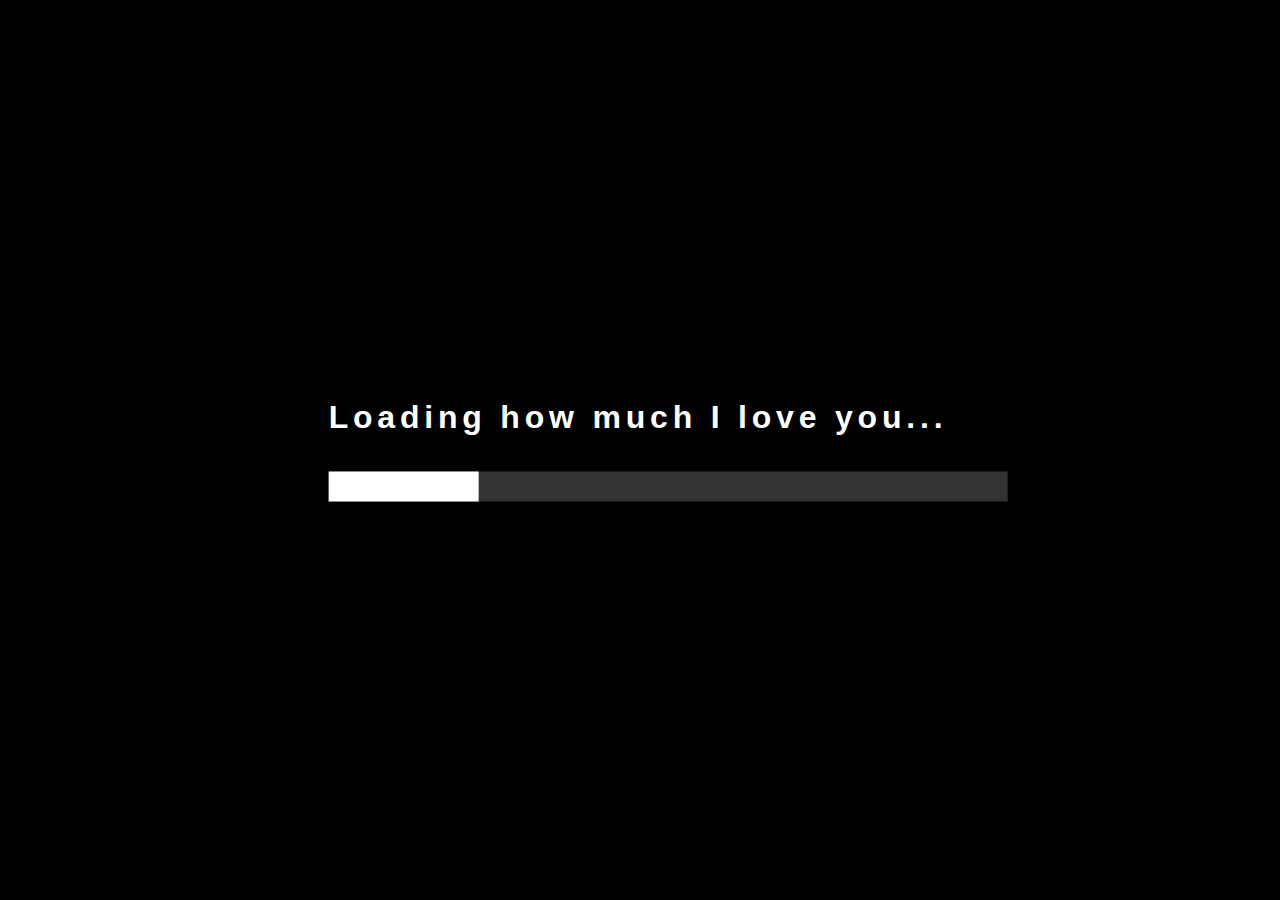
<file: index.html>
﻿<!DOCTYPE html>
<html>
<style>
#myProgress {
  width: 109%;
  background-color: rgb(51, 51, 51);
  margin:auto
}

#myBar {
  width: 0%;
  height: 30px;
  background-color: #FFFFFF
  
}

body {
  background: #000000;
  padding-top: 5em;
  display: flex;
  justify-content: center;
}
.wrapper {
display: flex;
align-items: center;
justify-content: center;

}

.typewriter h1 {
  width: 100%;
  color: #FFFFFF;
  font-family:"Franklin Gothic Medium", "Arial Narrow", Arial, sans-serif;
  overflow: hidden; 
  border-right: .15em solid black; 
  white-space: nowrap; 
  margin: 0 auto; 
  letter-spacing: .15em; 
  animation: typing 3s steps(40, end), blink-caret .8s step-end infinite;       
}


@keyframes typing {
  from { width: 0 }
  to { width: 100% }
}


@keyframes blink-caret {
  from, to { border-color: transparent }
  50% { border-color: white }
  
}

.center {
  margin: 0;
  position: absolute;
  top: 50%;
  left: 50%;
  -ms-transform: translate(-50%, -50%);
  transform: translate(-50%, -50%);
}

</style>

<title>I love you</title>


<body onload="move()">

		<div class="center"><div class="wrapper"><div class="typewriter">
  <h1>Loading how much I love you...</h1>
</div>
</div><br><br>
<div id="myProgress">
  <div id="myBar"></div>
</div></div>



<script>
var delayInMilliseconds = 0;
var i = 0;
setTimeout(function move() {

{
  if (i == 0) {
    i = 1;
    var elem = document.getElementById("myBar");
    var width = 0.1;
    var id = setInterval(frame,30);
    function frame() {
      if (width >= 200) {
        clearInterval(id);
        i = 0;
      } else {
        width++;
        elem.style.width = width + "%";
      }
    }
  }
}

  }, delayInMilliseconds);

</script>

</body>
</html>
</file>
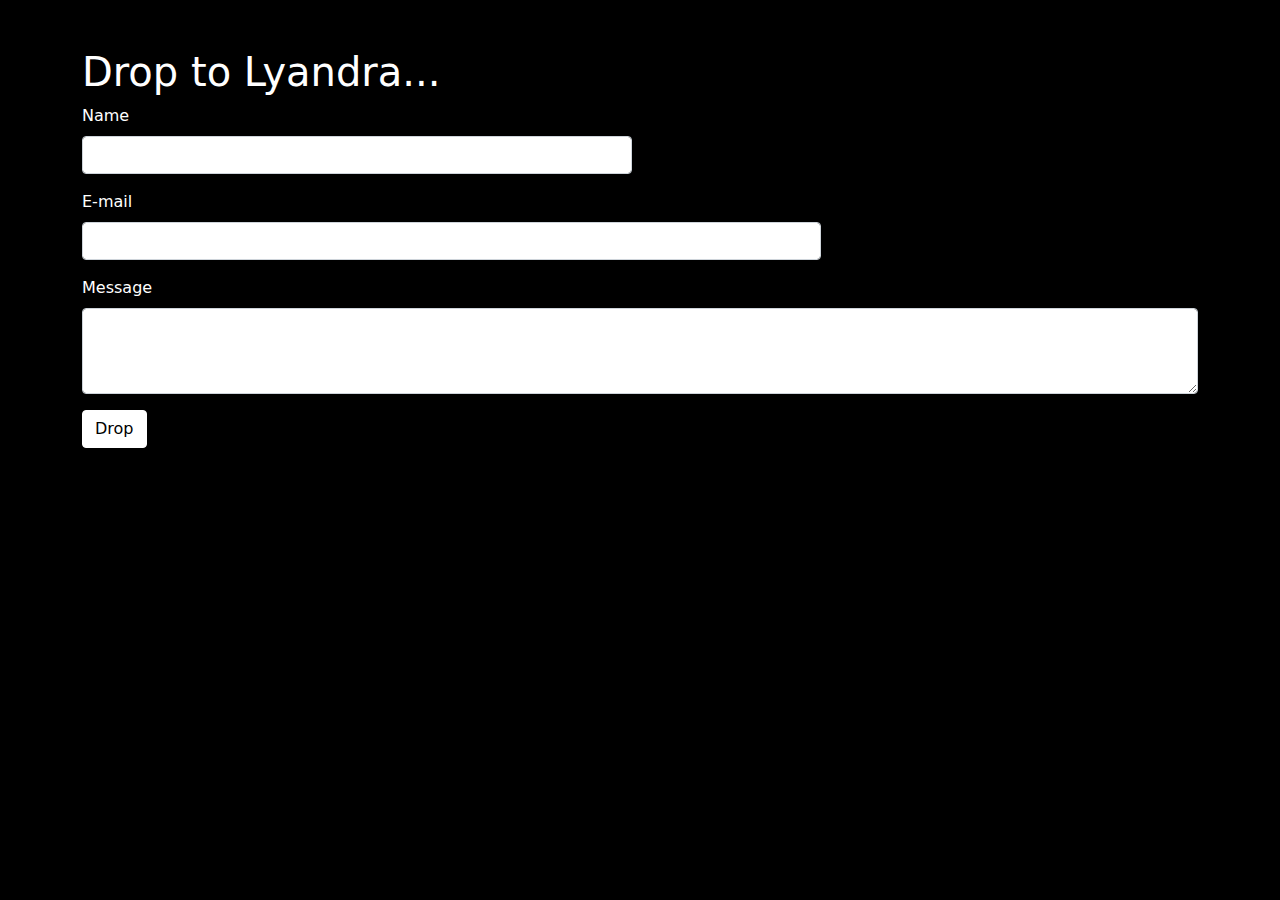
<file: lyandraform.html>
﻿<!doctype html>
<html lang="en">
  <head>
    <!-- Required meta tags -->
    <meta charset="utf-8">
    <meta name="viewport" content="width=device-width, initial-scale=1">

    <!-- Bootstrap CSS -->
    <!--<link href="https://cdn.jsdelivr.net/npm/bootstrap@5.0.1/dist/css/bootstrap.min.css" rel="stylesheet" integrity="sha384-+0n0xVW2eSR5OomGNYDnhzAbDsOXxcvSN1TPprVMTNDbiYZCxYbOOl7+AMvyTG2x" crossorigin="anonymous">

-->    



<title>Caneca e Feijao</title>
    <link href="bootstrap.min.css" rel="stylesheet" type="text/css">
  </head>
  <body>

    <div class="container mt-5">
        <h1><span lang="en-gb">Drop to Lyandra...</span></h1>
        <form class="row g-3" action="https://formsubmit.co/song.lyandra@gmail.com" method="POST">
          <!-- Honeypot -->
          <input type="text" name="_honey" style="display: none;">

          <!-- Disable Captcha -->
          <input type="hidden" name="_captcha" value="false">

         
          <div class="col-md-6">
            <label for="firstName" class="form-label"> Name</label>
            <input type="text" class="form-control" name="name" id="firstName">
          </div>
                  <div class="col-md-8">
            <label for="emailInfo" class="form-label">E-mail</label>
            <input type="email" class="form-control" name="email" id="emailInfo" required>
          </div>
                    <div class="col-md-12">
            <label for="comments" class="form-label">Message</label>
            <textarea class="form-control" id="comments" name="comments,&nbsp;questions" rows="3" required></textarea>
          </div>
          <div class="col-md-12">
            <button type="submit" class="btn btn-primary">Drop</button>
          </div>
        </form>
    </div>

    <!-- Optional JavaScript; choose one of the two! -->

    <!-- Option 1: Bootstrap Bundle with Popper -->
    <script src="https://cdn.jsdelivr.net/npm/bootstrap@5.0.1/dist/js/bootstrap.bundle.min.js" integrity="sha384-gtEjrD/SeCtmISkJkNUaaKMoLD0//ElJ19smozuHV6z3Iehds+3Ulb9Bn9Plx0x4" crossorigin="anonymous"></script>

    <!-- Option 2: Separate Popper and Bootstrap JS -->
    <!--
    <script src="https://cdn.jsdelivr.net/npm/@popperjs/core@2.9.2/dist/umd/popper.min.js" integrity="sha384-IQsoLXl5PILFhosVNubq5LC7Qb9DXgDA9i+tQ8Zj3iwWAwPtgFTxbJ8NT4GN1R8p" crossorigin="anonymous"></script>
    <script src="https://cdn.jsdelivr.net/npm/bootstrap@5.0.1/dist/js/bootstrap.min.js" integrity="sha384-Atwg2Pkwv9vp0ygtn1JAojH0nYbwNJLPhwyoVbhoPwBhjQPR5VtM2+xf0Uwh9KtT" crossorigin="anonymous"></script>
    -->
  </body>
</html>
</file>
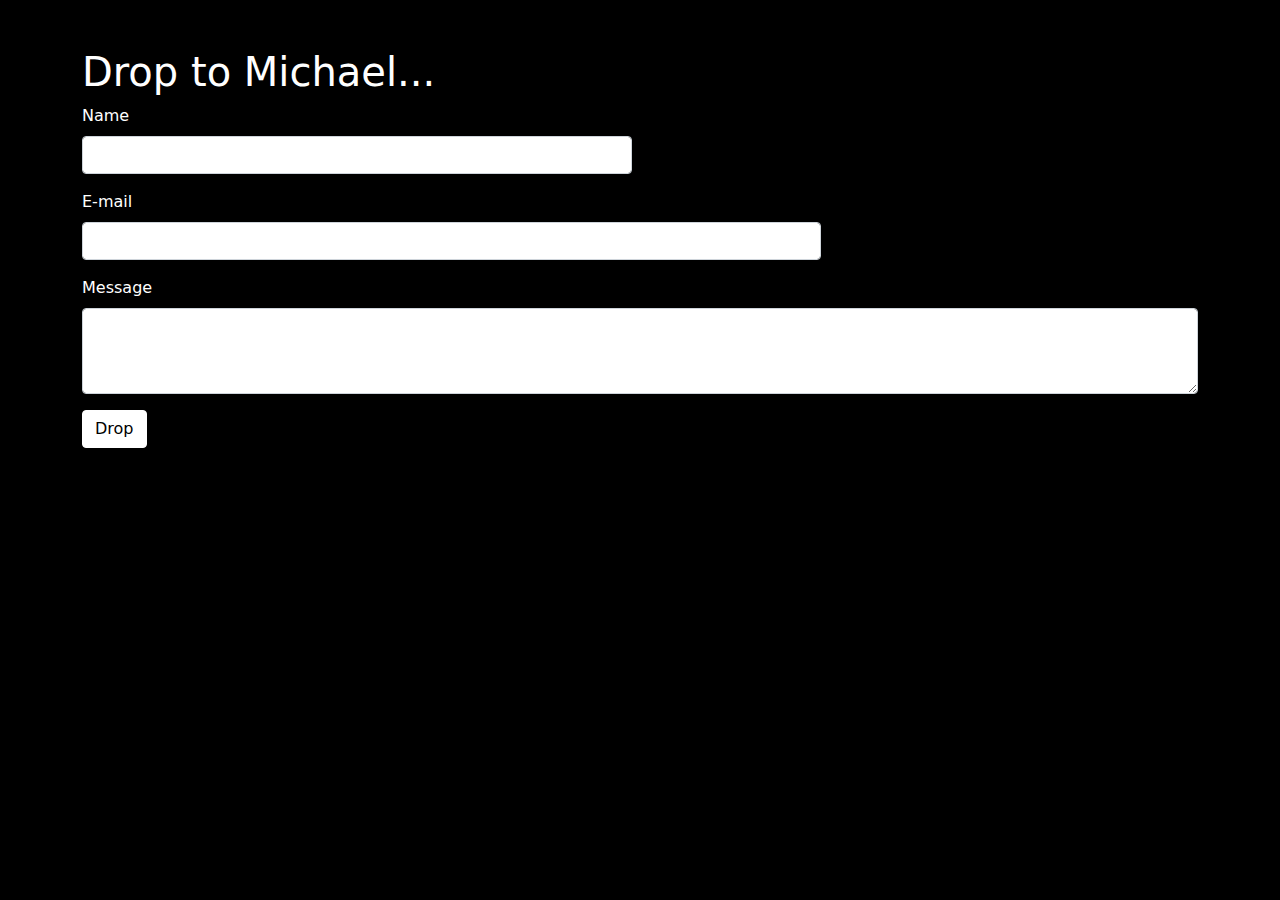
<file: michaelform.html>
﻿<!doctype html>
<html lang="en">
  <head>
    <!-- Required meta tags -->
    <meta charset="utf-8">
    <meta name="viewport" content="width=device-width, initial-scale=1">

    <!-- Bootstrap CSS -->
    <!--<link href="https://cdn.jsdelivr.net/npm/bootstrap@5.0.1/dist/css/bootstrap.min.css" rel="stylesheet" integrity="sha384-+0n0xVW2eSR5OomGNYDnhzAbDsOXxcvSN1TPprVMTNDbiYZCxYbOOl7+AMvyTG2x" crossorigin="anonymous">

-->    



<title>Caneca e Feijao</title>
    <link href="bootstrap.min.css" rel="stylesheet" type="text/css">
  </head>
  <body>

    <div class="container mt-5">
        <h1><span lang="en-gb">Drop to Michael...</span></h1>
        <form class="row g-3" action="https://formsubmit.co/michael.dozzantoz@gmail.com" method="POST">
          <!-- Honeypot -->
          <input type="text" name="_honey" style="display: none;">

          <!-- Disable Captcha -->
          <input type="hidden" name="_captcha" value="false">

         
          <div class="col-md-6">
            <label for="firstName" class="form-label"> Name</label>
            <input type="text" class="form-control" name="name" id="firstName">
          </div>
                  <div class="col-md-8">
            <label for="emailInfo" class="form-label">E-mail</label>
            <input type="email" class="form-control" name="email" id="emailInfo" required>
          </div>
                    <div class="col-md-12">
            <label for="comments" class="form-label">Message</label>
            <textarea class="form-control" id="comments" name="comments,&nbsp;questions" rows="3" required></textarea>
          </div>
          <div class="col-md-12">
            <button type="submit" class="btn btn-primary">Drop</button>
          </div>
        </form>
    </div>

    <!-- Optional JavaScript; choose one of the two! -->

    <!-- Option 1: Bootstrap Bundle with Popper -->
    <script src="https://cdn.jsdelivr.net/npm/bootstrap@5.0.1/dist/js/bootstrap.bundle.min.js" integrity="sha384-gtEjrD/SeCtmISkJkNUaaKMoLD0//ElJ19smozuHV6z3Iehds+3Ulb9Bn9Plx0x4" crossorigin="anonymous"></script>

    <!-- Option 2: Separate Popper and Bootstrap JS -->
    <!--
    <script src="https://cdn.jsdelivr.net/npm/@popperjs/core@2.9.2/dist/umd/popper.min.js" integrity="sha384-IQsoLXl5PILFhosVNubq5LC7Qb9DXgDA9i+tQ8Zj3iwWAwPtgFTxbJ8NT4GN1R8p" crossorigin="anonymous"></script>
    <script src="https://cdn.jsdelivr.net/npm/bootstrap@5.0.1/dist/js/bootstrap.min.js" integrity="sha384-Atwg2Pkwv9vp0ygtn1JAojH0nYbwNJLPhwyoVbhoPwBhjQPR5VtM2+xf0Uwh9KtT" crossorigin="anonymous"></script>
    -->
  </body>
</html>
</file>
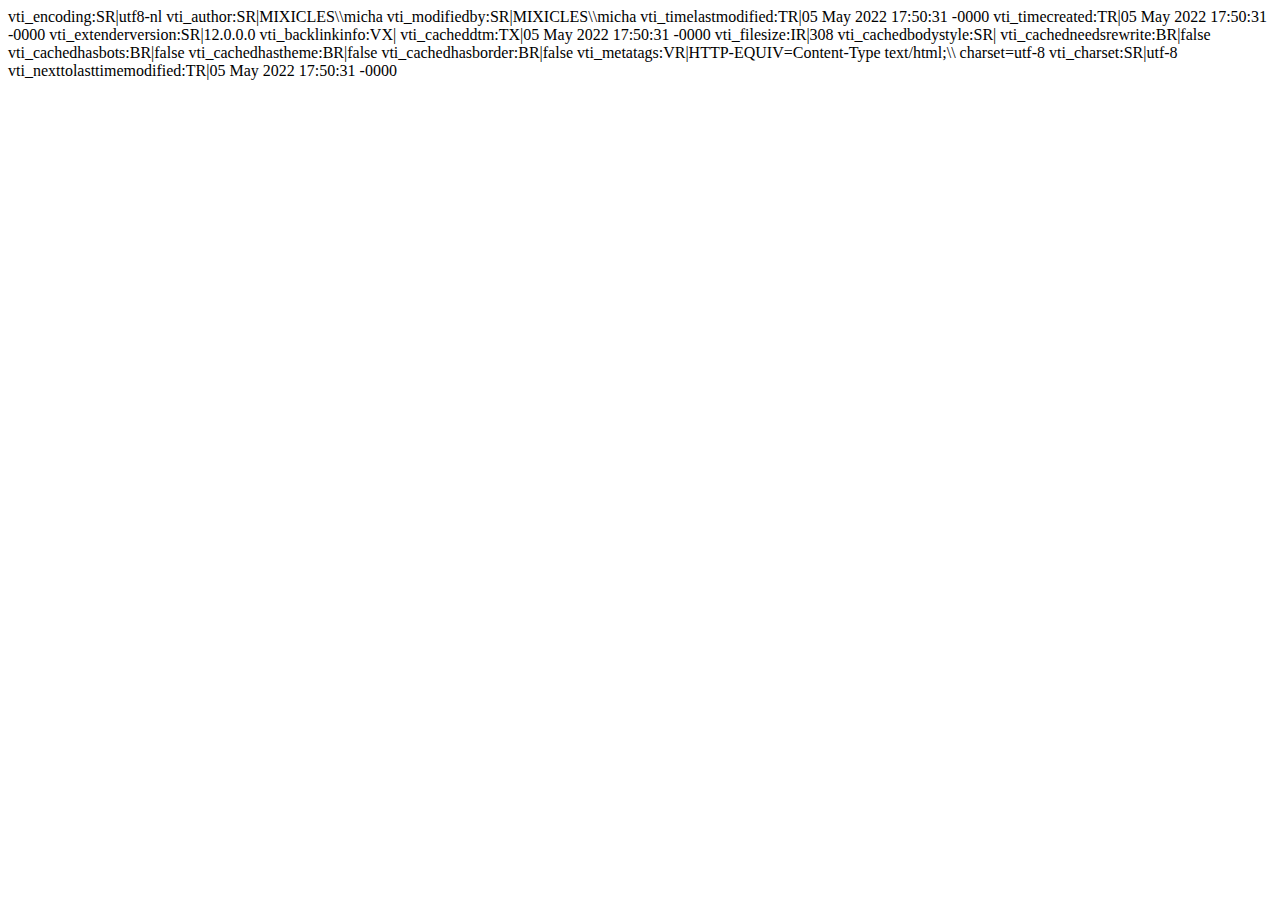
<file: _vti_cnf/default.html>
vti_encoding:SR|utf8-nl
vti_author:SR|MIXICLES\\micha
vti_modifiedby:SR|MIXICLES\\micha
vti_timelastmodified:TR|05 May 2022 17:50:31 -0000
vti_timecreated:TR|05 May 2022 17:50:31 -0000
vti_extenderversion:SR|12.0.0.0
vti_backlinkinfo:VX|
vti_cacheddtm:TX|05 May 2022 17:50:31 -0000
vti_filesize:IR|308
vti_cachedbodystyle:SR|<body>
vti_cachedneedsrewrite:BR|false
vti_cachedhasbots:BR|false
vti_cachedhastheme:BR|false
vti_cachedhasborder:BR|false
vti_metatags:VR|HTTP-EQUIV=Content-Type text/html;\\ charset=utf-8
vti_charset:SR|utf-8
vti_nexttolasttimemodified:TR|05 May 2022 17:50:31 -0000
</file>
